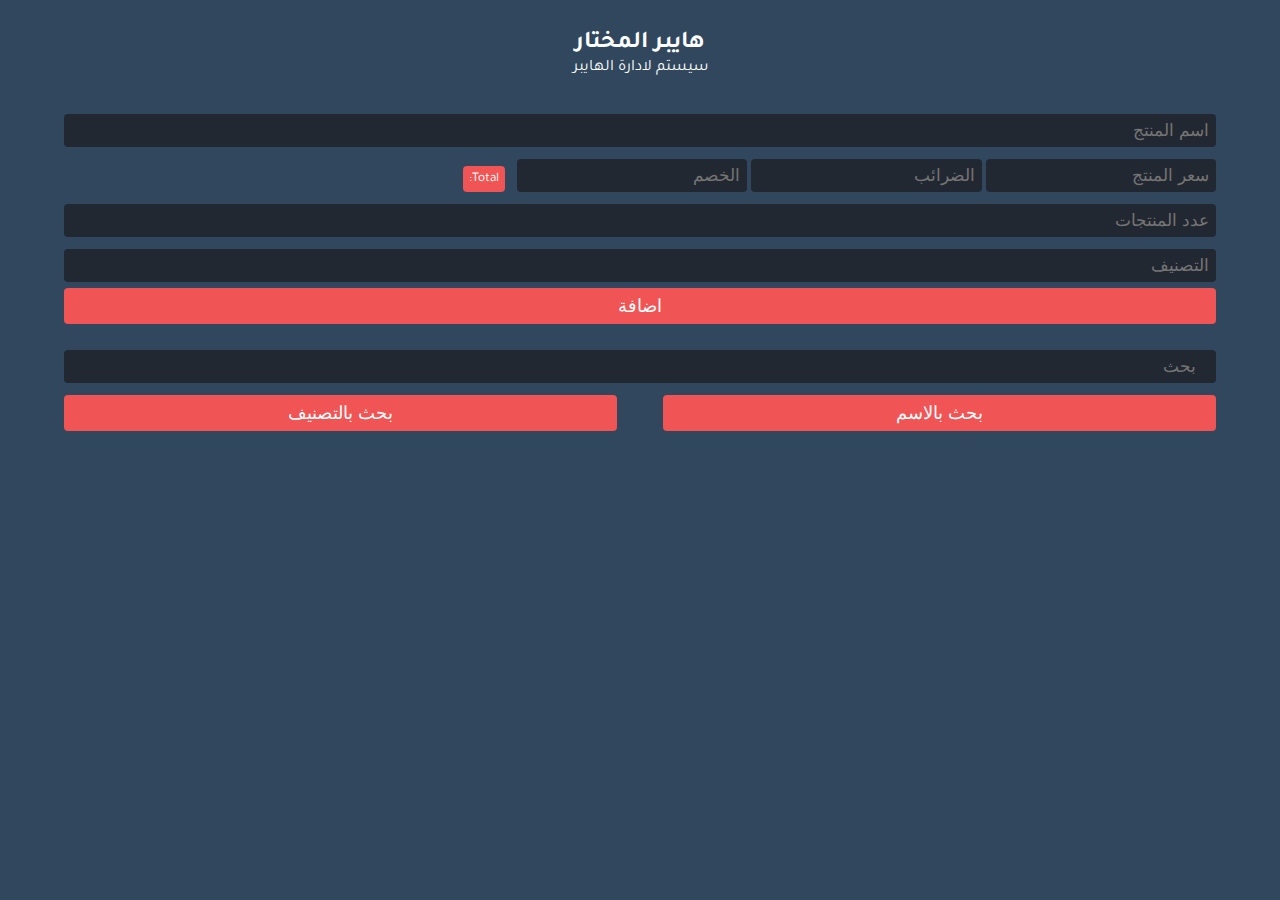
<file: CRUDS/index.html>
<!DOCTYPE html>
<html lang="en">

<head>
    <meta charset="UTF-8">
    <meta http-equiv="X-UA-Compatible" content="IE=edge">
    <meta name="viewport" content="width=device-width, initial-scale=1.0">
    <title>Shop Management System</title>
    <link rel="stylesheet" href="style.css">
    <link rel="stylesheet" href="https://cdnjs.cloudflare.com/ajax/libs/font-awesome/6.0.0-beta3/css/all.min.css"
        integrity="sha512-Fo3rlrZj/k7ujTnHg4CGR2D7kSs0v4LLanw2qksYuRlEzO+tcaEPQogQ0KaoGN26/zrn20ImR1DfuLWnOo7aBA=="
        crossorigin="anonymous" referrerpolicy="no-referrer" />

</head>

<body>
    <div class="crud">
        <div class="head">
            <h2>هايبر المختار</h2>
            <p>سيستم لادارة الهايبر</p>
        </div>
        <div class="inputs">
            <input type="text" id="title" placeholder="اسم المنتج">
            <div class="price">
                <input type="number" id="price" placeholder="سعر المنتج" onkeyup="getTotal()">
                <input type="number" id="taxes" placeholder="الضرائب" onkeyup="getTotal()">
                <input type="number" id="discount" placeholder="الخصم" onkeyup="getTotal()">
                <small id="total"></small>
            </div>
            <input type="number" id="count" placeholder="عدد المنتجات">
            <input type="text" id="category" placeholder="التصنيف">
            <button id="submit">اضافة</button>

        </div>
        <div class="outputs">
            <div class="searchContainer">
                <input type="text" id="search" placeholder="بحث" onkeyup="searchData(this.value)">
                <div class="buttonContainer">
                    <button id="searchByName" onclick="getSearchMode(this.id)">بحث بالاسم</button>
                    <button id="searchByCategory" onclick="getSearchMode(this.id)">بحث بالتصنيف</button>
                </div>
            </div>
            <div id="deleteAllSpace"></div>
            <div id="searchNotFound">نتيجة بحث غير موجودة</div>
            <table>
                <thead id="thead">
                    <tr>
                        <th>الرقم</th>
                        <th>اسم المنتج</th>
                        <th>سعر المنتج</th>
                        <th>الضرائب</th>
                        <th>الاجمالى</th>
                        <th>التصنيف</th>
                        <th>تعديل</th>
                        <th>حذف</th>
                    </tr>
                </thead>
                <tbody id="tbody">
                    <!-- <tr>
                        <td>1</td>
                        <td>samsung</td>
                        <td>2000</td>
                        <td>2</td>
                        <td>1998</td>
                        <td>mobiles</td>
                        <td><i class="far fa-edit"></i></td>
                        <td><i class="far fa-trash-alt"></i></td>
                    </tr> -->




                </tbody>
            </table>

        </div>
    </div>
    <script src="main.js"></script>
</body>

</html>
</file>
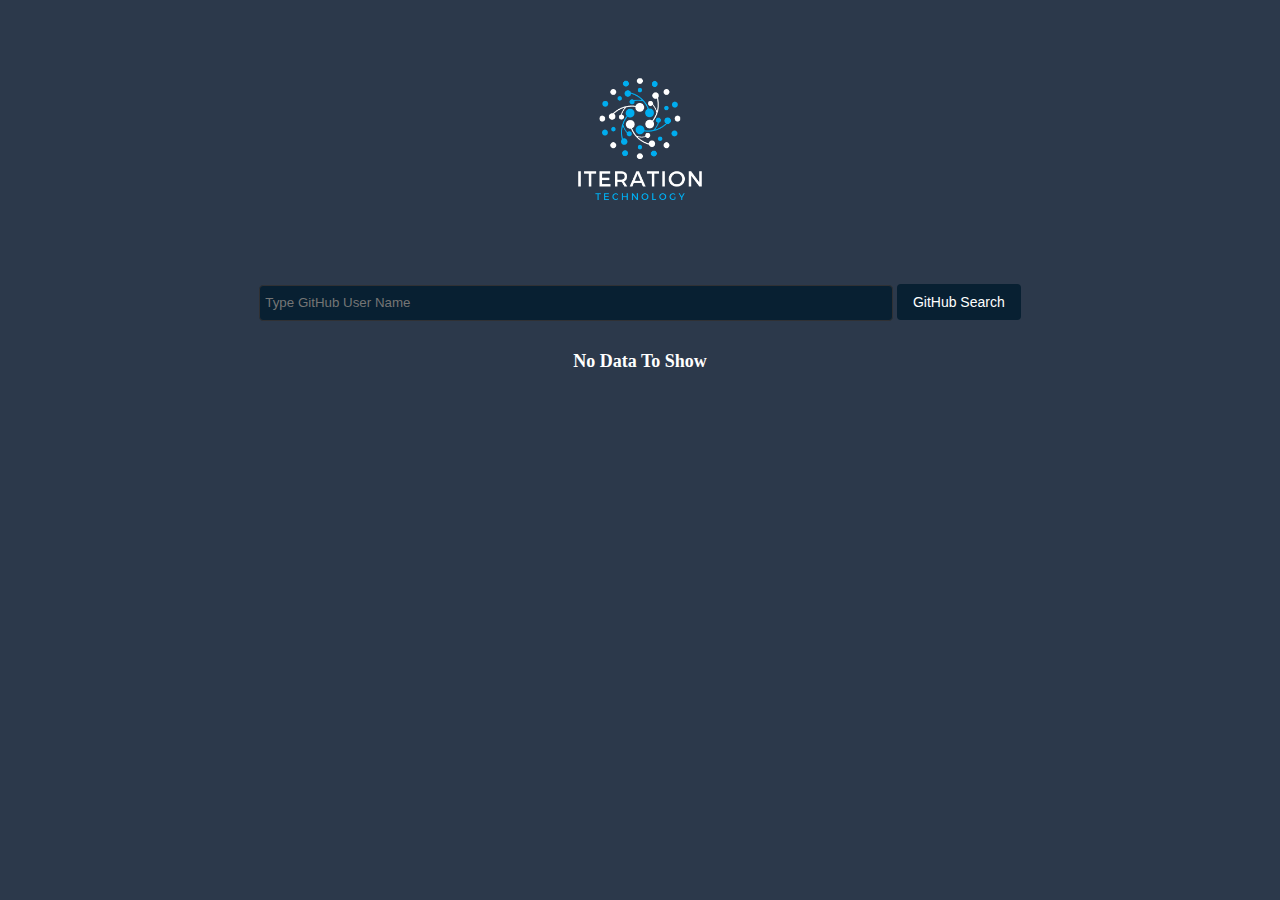
<file: Repos/index.html>
<!DOCTYPE html>
<html lang="en">

<head>
    <meta charset="UTF-8">
    <meta http-equiv="X-UA-Compatible" content="IE=edge">
    <meta name="viewport" content="width=device-width, initial-scale=1.0">
    <title>Repos</title>
    <link rel="stylesheet" href="style.css">
</head>

<body>
    <div class="container">
        <div class="logo">
            <img src="Iteration (2).png" alt="Iteration">
        </div>
        <div class="search-container">
            <input type="text" class="search" id="searchInp" placeholder="Type GitHub User Name">
            <button class="get-repos" id="getButton">GitHub Search</button>
        </div>
        <div class="results" id="searchResults">No Data To Show</div>
    </div>




    <script src="main.js"></script>
</body>

</html>
</file>
<file: CRUDS/style.css>
@import url('https://fonts.googleapis.com/css2?family=Handlee&family=Tajawal:wght@200;300;400;500;700;800;900&display=swap');

* {
    margin: 0;
    padding: 0;
    box-sizing: border-box;
    direction: rtl;

}

#deleteAllBtn {
    margin: 20px 0px;
}

#searchNotFound {
    text-align: center;
    display: none;
    font-size: 25px;
    margin-top: 30px;
}

body {
    /* 
    some colors
    1- #DDDDDD
    2- #222831
    3- #30475E
    4- #F05454
    */
    background-color: #30475E;
    color: #fff;
    font-family: 'Handlee', cursive;
    font-family: 'Tajawal', sans-serif;

}

.crud {
    width: 90%;
    margin: 0 auto;
}

/* start head */
.head {
    text-align: center;
    margin: 30px 0px;
}

/* end head */
/* inputs */
input {
    width: 100%;
    height: 33px;
    border: none;
    outline: none;
    background-color: #222831;
    margin: 6px 0px;
    border-radius: 4px;
    padding: 7px;
    color: #fff;
    transition: all .3s ease-in-out;
    font-size: 17px;
}

input:focus {
    background-color: #14181d;
    transform: scale(1.019);
}


.price input {
    width: 20%;
}

.price #total {
    background-color: #F05454;
    color: #fff;
    padding: 6px;
    border-radius: 4px;
    margin-right: 8px;
}

.price #total::before {
    content: "Total: ";
}

button {
    width: 100%;
    height: 36px;
    border-radius: 4px;
    outline: none;
    border: none;
    font-size: 18px;
    font-weight: 500;
    cursor: pointer;
    background-color: #F05454;
    color: #fff;
    transition: all .3s ease-in-out;
}

#submit {
    margin-bottom: 20px;
}

button:hover {
    background-color: #e43a3a;
    font-size: 19px;
}

.outputs #search {
    padding-right: 20px;
}

.buttonContainer {
    display: flex;
    justify-content: space-between;
}

.buttonContainer button {
    width: 48%;
    margin-top: 6px;
}

/* inputs */
/* outputs */
table {
    width: 100%;
    margin-top: 30px;
    border-collapse: collapse;
    text-align: center;
}

th, td {
    padding: 5px;
}

/* outputs */
.fa-edit, .fa-trash-alt {
    cursor: pointer;
}
</file>
<file: Repos/style.css>
* {
    padding: 0;
    margin: 0;
    box-sizing: border-box;
}

body {
    background-color: #2C394B;
}

.container {
    width: 90%;
    margin: auto;
}

.container .logo {
    text-align: center;
}

.container .logo img {
    height: 280px;
}

.container .search-container {
    text-align: center;
}

.container .search {
    width: 55%;
    background-color: #082032;
    border: 1px solid #303134;
    border-radius: 4px;
    color: #e8eaed;
    height: 36px;
    line-height: 36px;
    margin-bottom: 20px;
    padding-left: 5px;


}

button {
    background-color: #082032;
    border: 0;
    outline: none;
    color: #fff;
    border-radius: 4px;
    font-size: 14px;
    text-align: center;
    padding: 0px 16px;
    height: 36px;
    line-height: 36px;
    cursor: pointer;
}

.repo {
    display: flex;
    justify-content: space-between;
}



button:focus, input:focus {
    outline: 2px solid #334756;

}

.results {
    font-size: 18px;
    color: #fff;
    padding: 10px;
    text-align: center;
    font-weight: bold;
}


/* .results .repo {
    background-color: #1c1c1d;
    margin-top: 20px;
    padding: 10px;
} */

.results .repo-div {
    padding: 15px;
    background-color: #303134;
    /* font-size: 13px; */

}

.results .repo-div:not(:last-child) {
    margin-bottom: 5px;
}

.results .repo-div a, .results .repo-div span {
    float: right;
    margin-left: 4px;
    border-radius: 4px;
    color: #fff;
    font-size: 12px;
    width: 70px;
    text-align: center;
    padding: 5px;
}

.results .repo-div:not(:nth-child(2)), .results .repo-div:not(:nth-child(3)) {
    font-size: 14px;
}


.results .repo-div a {
    background-color: #FF4C29;
    text-decoration: none;
    width: 60px;

}

.results .repo-div span {
    background-color: #E94560;
}

.results .repo-div:not(:last-child) {
    margin-bottom: 7px;
}




@media only screen and (max-width: 576px) {
    .container {
        width: 98%;
    }

    .container .logo {
        margin-top: 70px;
    }

    .container .logo img {
        height: 240px;
    }

    .container .search {
        width: 95%;
        height: 48px;
        line-height: 48px;
        margin-bottom: 20px;
        padding-left: 8px;
        border-radius: 6px;
        font-size: 17px;


    }

    button {

        border-radius: 6px;
        font-size: 15px;
        padding: 0px 18px;
        height: 40px;
        line-height: 40px;
        margin-bottom: 30px;
    }
}
</file>
